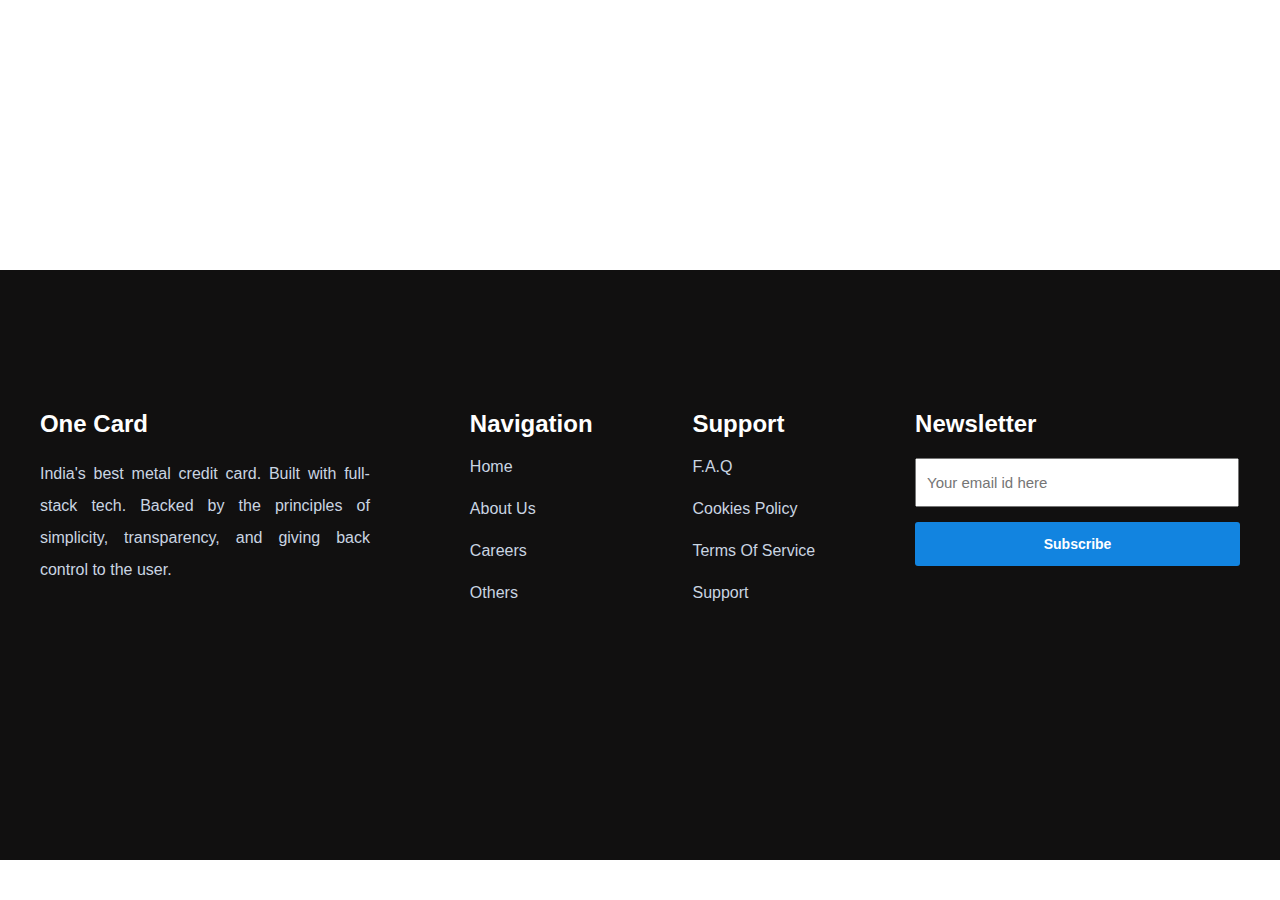
<file: OneCard Landing Page/index.html>
<!DOCTYPE html>
<html lang="en">
<head>
    <meta charset="UTF-8">
    <meta name="viewport" content="width=device-width, initial-scale=1.0">
    <title>Responsive Design</title>
</head>
<link rel="stylesheet" href="style.css">
<body>
    <header></header>
    <footer>
        <div class="info info1">
            <h2>One Card</h2>
            <p>India's best metal credit card. Built with full- stack tech. Backed by the principles of simplicity, transparency, and giving back control to the user.</p>
        </div>
        <div class="info info2">
            <h2>Navigation</h2>
            <ul>
                <li>
                    <a href="#">Home</a>
                </li>
                <li>
                    <a href="#">About Us</a>
                </li>
                <li>
                    <a href="#">Careers</a>
                </li>
                <li>
                    <a href="#">Others</a>
                </li>
            </ul>
        </div>
        <div class="info info3">
            <h2>Support</h2>
            <ul>
                <li>
                    <a href="#">F.A.Q</a>
                </li>
                <li>
                    <a href="#">Cookies Policy</a>
                </li>
                <li>
                    <a href="#">Terms Of Service</a>
                </li>
                <li>
                    <a href="#">Support</a>
                </li>
            </ul>
        </div>
        <div class="info info4">
            <h2>Newsletter</h2>
            <input type="email" name="email" id="useremail" placeholder="Your email id here">
            <button class="btn">Subscribe</button>
        </div>
    </footer>
</body>
</html>
</file>
<file: OneCard Landing Page/style.css>
body {
        font-family: "Trebuchet MS", "Lucida Sans Unicode", "Lucida Grande",
          "Lucida Sans", Arial, sans-serif;
      }
        *{
            margin: 0;
            padding: 0;
        }
        header{
            height: 30vh;
        }
        footer{
            min-height: 50vh;
            background-color: #111010;
            display: flex;
            width: 100%;
            flex-wrap: wrap;
            justify-content: space-around;
            color: white;
            gap: 20px;
            padding-top: 140px;
            
        }
        a{
            color: #cad5e2;
            text-decoration: none;
            cursor: pointer;
        }
        a,li{
            list-style: none;
            margin-bottom: 24px;
        }
        p{
            color: #cad5e2;
            line-height: 32px;
            
        }
        .info{
            min-height: 240px;
            margin: 0px 15px;
        }
        .info1{
            max-width: 330px;
            text-align: justify;            
        }
        input{
            width: 300px;
            padding: 10px;
            height: 25px;
            color: #222121;
            outline: none;
            font-size: 15px;
        }
        .btn{
            border-radius: 3px;
            width: 325px;
            padding: 10px;
            height: 44px;
            display: block;
            margin-top: 15px;
            outline: none;
            border: none;
            background-color: #1284e0;
            color: white;
            font-weight: 700;
            font-size: 14px;
        }
        .btn:hover{
            background-color: #1893f7;
        }
        h2{
            margin-bottom: 20px;
        }
        @media (max-width: 750px) {
            footer{
                min-height: 60vh;
                display: flex;
                align-content: space-around;
                flex-direction: column;
            }
            .info{
                flex-wrap: wrap;
                white-space: wrap;
            }
            .info1{
                min-height: 200px;
            } 
        }
        @media (max-width:400px) {
            footer{
                align-content: start;
            }
            .info{
                width: 280px;
                
            }
            input{
                width: 220px;
            }
            .btn{
                width: 245px;
            }
        }
</file>
